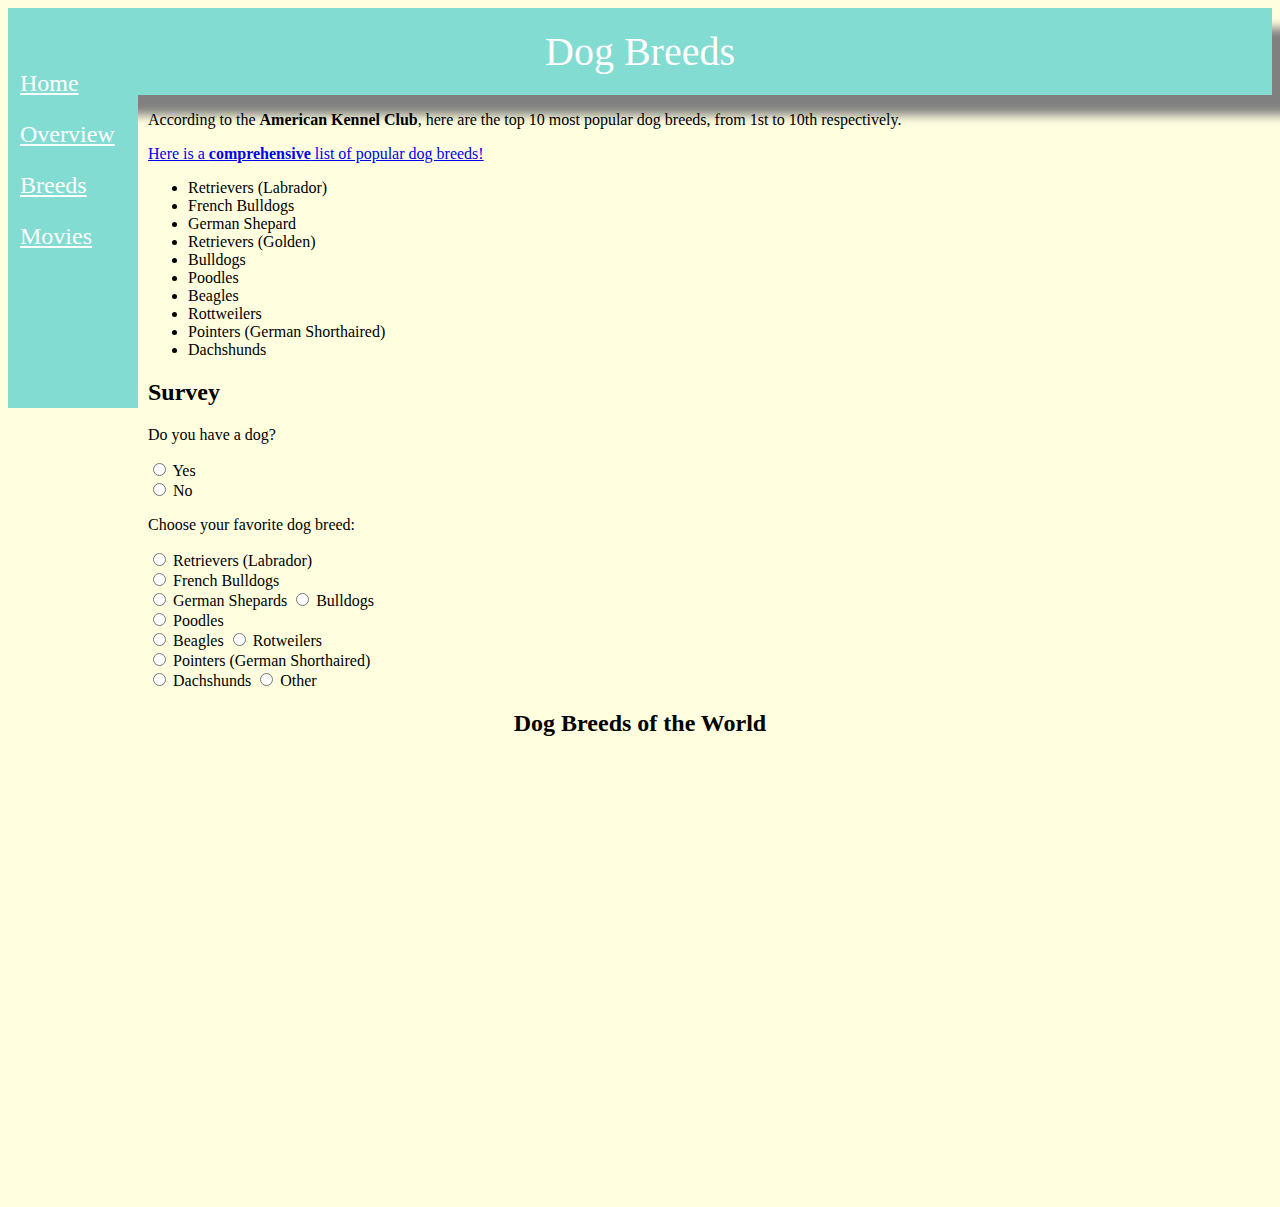
<file: breeds.html>
<html>
  <head>
    <meta charset="utf-8">
    <meta name="viewport" content="width=device-width">
    <title>repl.it</title>
    <link href="style.css" rel="stylesheet" type="text/css" />
    <body style="background-color:lightyellow;">
      
    <div class="sidebar">
    <div><a href ="index.html" style="color:white;">Home</a></div>
    <div><a href = "overview.html" style="color:white;">Overview</a></div>
    <div><a href = "#" style="color:white;">Breeds</a></div>
    <div><a href = "movies.html" style="color:white;">Movies</a></div>
    </div>
    <header><center>Dog Breeds</center></header>

  </head>

  <body>
    <div class = "main">
    <p>According to the <b>American Kennel Club</b>, here are the top 10 most popular dog breeds, from 1st to 10th respectively.</p>
    <a href="https://www.akc.org/expert-advice/dog-breeds/the-most-popular-dog-breeds-of-2020/">Here is a <strong>comprehensive</strong> list of popular dog breeds!</a>
    <ul>
        <li>Retrievers (Labrador)</li>
        <li>French Bulldogs</li>
        <li>German Shepard</li>
        <li>Retrievers (Golden)</li>
        <li>Bulldogs</li>
        <li>Poodles</li>
        
        <li>Beagles</li>
        <li>Rottweilers</li>
        <li>Pointers (German Shorthaired)</li>
        <li>Dachshunds</li>
    </ul>

    <h2><strong>Survey</strong></h3>
    <p>Do you have a dog?</p>
    <form>
    <input type="radio" name="pet_question">
    <label> Yes</label><br>
    <input type="radio" name="pet_question">
    <label> No</label><br>
    </form>

    <p>Choose your favorite dog breed:</p>
    <form>
    <input type="radio" name="dog_breed">
    <label> Retrievers (Labrador)</label><br>
    <input type="radio" name="dog_breed">
    <label> French Bulldogs</label><br>
    <input type="radio" name="dog_breed">
    <label> German Shepards</label>
    <input type="radio" name="dog_breed">
    <label> Bulldogs</label><br>
    <input type="radio" name="dog_breed">
    <label> Poodles</label><br>
    <input type="radio" name="dog_breed">
    <label> Beagles</label>
    <input type="radio" name="dog_breed">
    <label> Rotweilers</label><br>
    <input type="radio" name="dog_breed">
    <label> Pointers (German Shorthaired)</label><br>
    <input type="radio" name="dog_breed">
    <label> Dachshunds</label>
    <input type="radio" name="dog_breed">
    <label> Other</label>
    </form>
    </div>

    <h2><center>Dog Breeds of the World</center></h2>
    <center><iframe
    src="https://www.dogdoors.com/wp-content/uploads/2017/10/Dog-breed-book-low-resolution.pdf"
    frameBorder="0"
    scrolling="auto"
    height="50%"
    width="50%"
    ></iframe><center>
  </body>
</html>
</file>
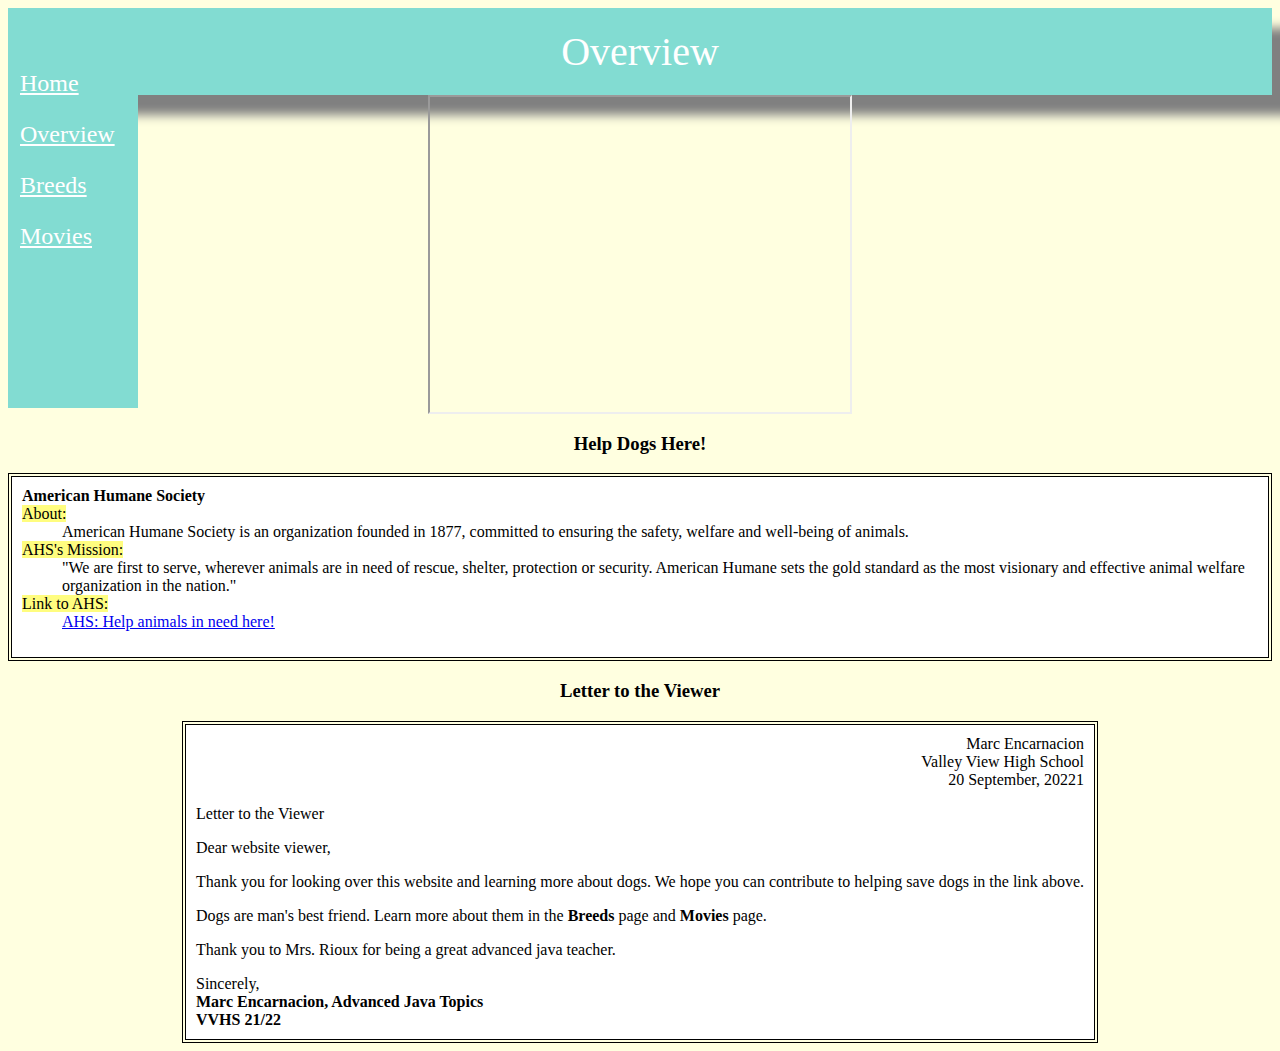
<file: overview.html>
<html>
  <head>
    <meta charset="utf-8">
    <meta name="viewport" content="width=device-width">
    <title>repl.it</title>
    <link href="style.css" rel="stylesheet" type="text/css" />
    <body style="background-color:lightyellow;">

    <div class="sidebar">
    <div><a href ="index.html" style="color:white;">Home</a></div>
    <div><a href = "#" style="color:white;">Overview</a></div>
    <div><a href = "breeds.html" style="color:white;">Breeds</a></div>
    <div><a href = "movies.html" style="color:white;">Movies</a></div>
    </div>
    
    <header><center>Overview</center></header>
    <center><iframe width="420" height="315" src="https://www.youtube.com/embed/1HygThMLzGs"></center>
</iframe>

  </head>

  <body>
  <h3>Help Dogs Here!</h3>
    <table style = "width:750 px" height = "height:1000 px" class = "center" id = "boxedletter">
    <tr>
    <td style = "border: 1 px solid black" class ="letter">
    <dl>
      <dt><strong>American Humane Society</strong></dt>
      <dt><mark>About:</mark></dt>
      <dd>
         American Humane Society is an organization founded in 1877, committed to ensuring the safety, welfare and well-being of animals.
      </dd>
      <dt><mark>AHS's Mission:</mark></dt>
      <dd>
         "We are first to serve, wherever animals are in need of rescue, shelter, protection or security. American Humane sets the gold standard as the most visionary and effective animal welfare organization in the nation."
      </dd>
      <dt><mark>Link to AHS:</mark></dt>
      <dd>
        <a href="https://www.humanesociety.org/how-you-can-help">AHS: Help animals in need here!</a>
      </dd>
      <p>
    </dl>
    </td>
    </tr>
    </table>
    <center><h3>Letter to the Viewer</h3></center>
    <table style = "width:750 px" height = "height:1000 px" class = "center" id = "boxedletter">
    <tr>
    <td style = "border: 1 px solid black" class ="letter">
    <div class="divReturnAddress">
      <p style = "text-align:right">
            Marc Encarnacion<br/>
            Valley View High School<br/>
            20 September, 20221
      </p>
        </div>

        <div class="divSubject">
            Letter to the Viewer
        </div>

        <div class="divContents">
            <p>
                Dear website viewer,
            </p>

            <p>
                Thank you for looking over this website and learning more about dogs. We hope you can contribute to helping save dogs in the link above.
            </p>
            <p>
              Dogs are man's best friend. Learn more about them in the <strong>Breeds</strong> page and <strong>Movies</strong> page.
            <p>
              Thank you to Mrs. Rioux for being a great advanced java teacher.  
            <p>
        </div>

        <div class="divEnd">
            Sincerely, <br/>
            <strong>Marc Encarnacion,
            Advanced Java Topics <br/>
            VVHS 21/22 <br/></strong>
        </div>
    </td>
    </tr>
    </table>
  </body>
</html>
</file>
<file: style.css>
.sidebar {
height: 350px;
width: 130px;
position: realtive;
top: 0;
right: 0;
padding-top: 50px;
background-color: rgb(130, 220, 210);
float: left;
margin-right: -100%;
max-width: 400px;    
}

.sidebar div {
padding: 12px;
font-size: 24px;
display: block;
float: left
}
.main{
  margin-left:130px;
  padding: 0px 10px;
}
.body-text {
margin-right: 150px;
font-size: 18px;
}

header {
  background-color: rgb(130, 220, 210);
  padding: 20px;
  text-align: center;
  font-size: 40px;
  color: white;
  box-shadow:20px 20px 10px grey;  
}

mark{
  background-color: rgba(255, 251, 0, 0.50);
}

table, th, td {
  border: 1px solid black;
}

th, td {
  padding: 10px;
}

.letter{
  background-color: white;
}
</file>
